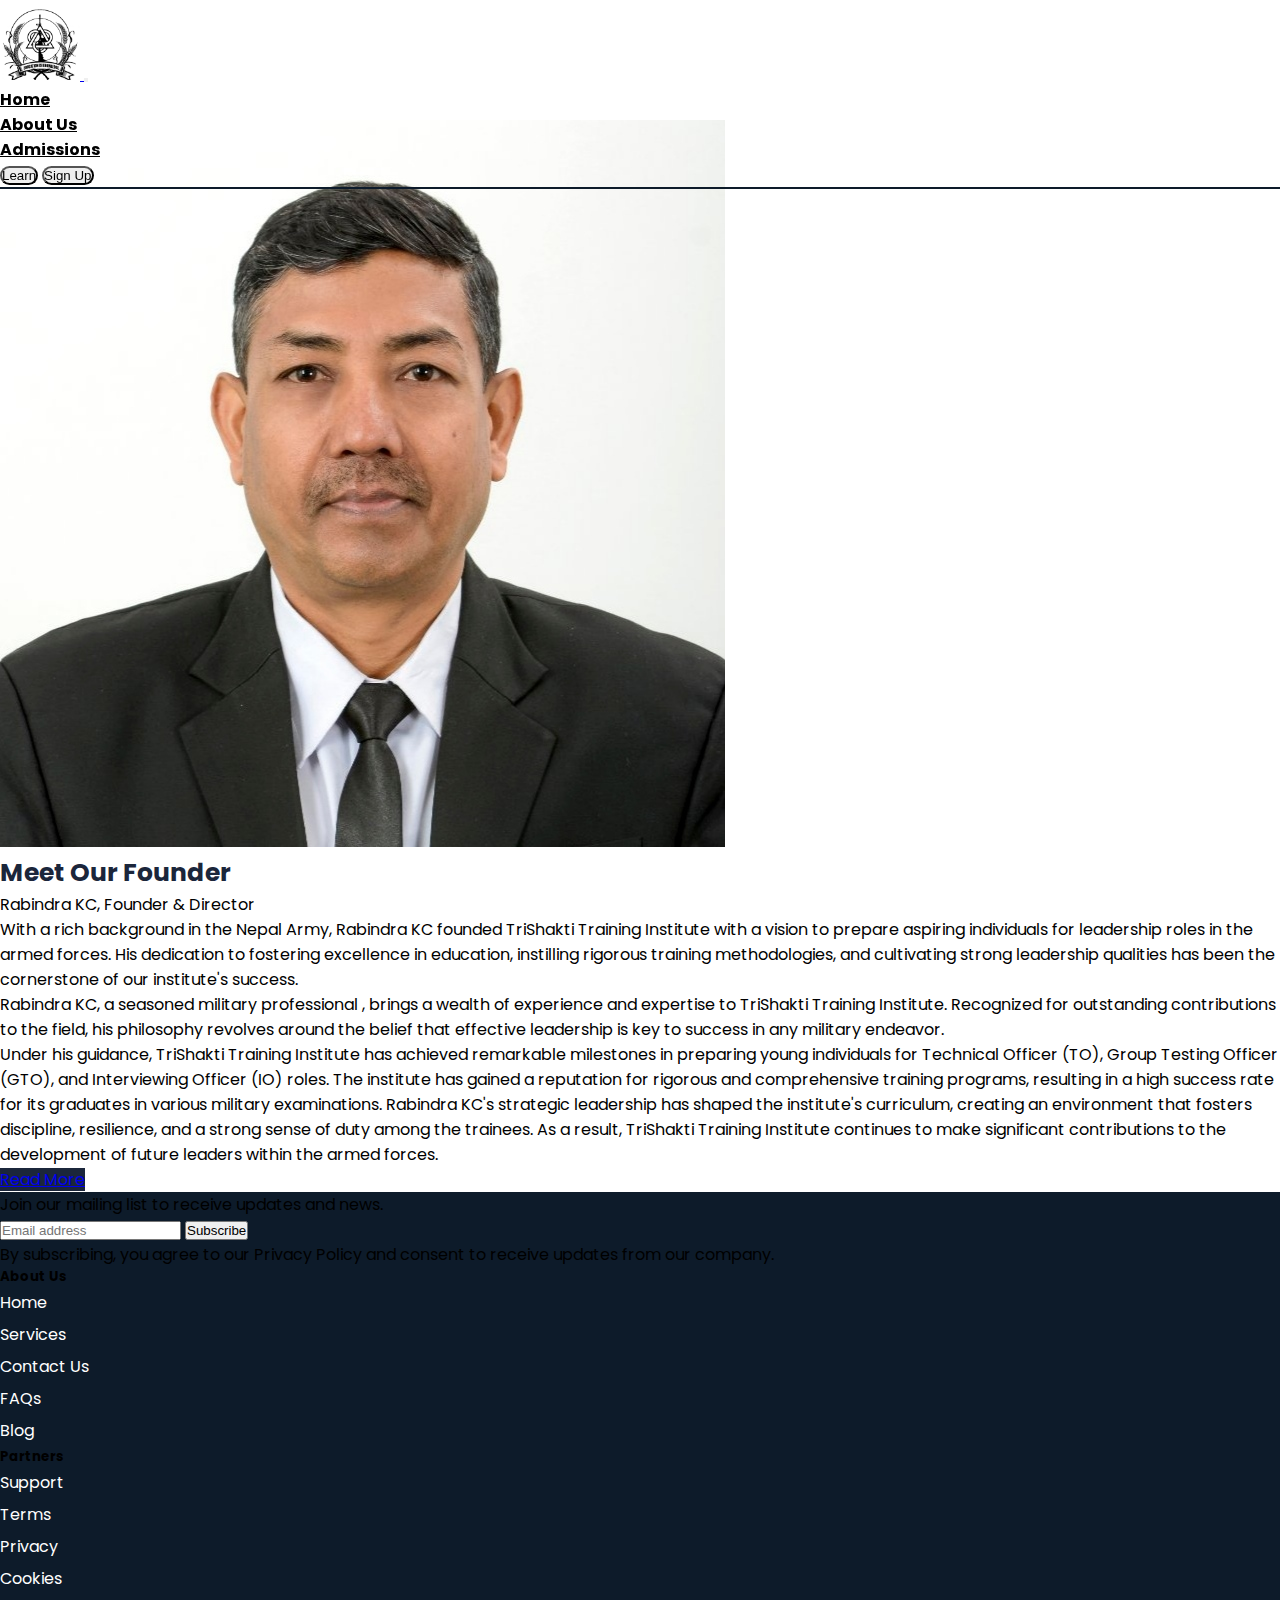
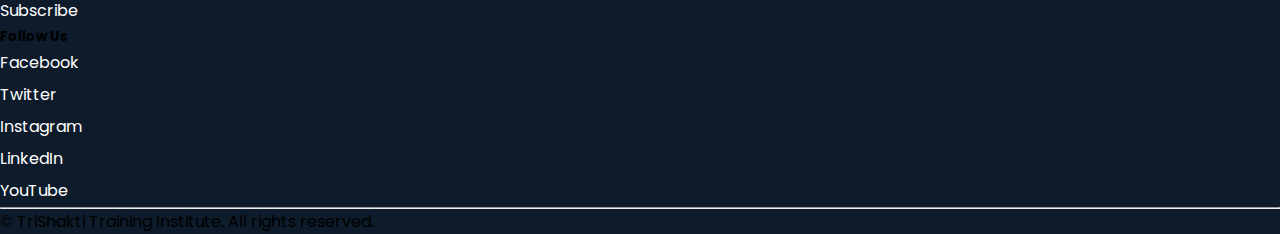
<file: about.html>
<!doctype html>
<html lang="en">
  <head>
    <meta charset="utf-8">
    <meta name="viewport" content="width=device-width, initial-scale=1">
    <title>TriShakti Training</title>
    <link rel="shortcut icon" href="./assets/images/favicon-32x32.png" type="image/x-icon">
    <link rel="preconnect" href="https://fonts.googleapis.com">
    <link rel="preconnect" href="https://fonts.gstatic.com" crossorigin>
    <link href="https://fonts.googleapis.com/css2?family=Poppins:wght@300;400;600;700&family=Rubik:wght@400;500;600;700;800;900&display=swap" rel="stylesheet">
    <link rel="stylesheet" href="https://cdnjs.cloudflare.com/ajax/libs/font-awesome/6.5.1/css/all.min.css" integrity="sha512-DTOQO9RWCH3ppGqcWaEA1BIZOC6xxalwEsw9c2QQeAIftl+Vegovlnee1c9QX4TctnWMn13TZye+giMm8e2LwA==" crossorigin="anonymous" referrerpolicy="no-referrer" />
    <link href="https://cdn.jsdelivr.net/npm/bootstrap@5.3.2/dist/css/bootstrap.min.css" rel="stylesheet" integrity="sha384-T3c6CoIi6uLrA9TneNEoa7RxnatzjcDSCmG1MXxSR1GAsXEV/Dwwykc2MPK8M2HN" crossorigin="anonymous">
    <link rel="stylesheet" href="styles.css">
  </head>
  <body>

    <header>
      <nav class="navbar navbar-expand-lg navbar-light bg-white sticky-navbar">
        <div class="container">
          <a class="navbar-brand" href="index.html">
            <img src="./assets/images/Logo-Edu.Know.png" alt="Logo" style="height: 80px;">
          </a>
          <button class="navbar-toggler" type="button" data-bs-toggle="collapse" data-bs-target="#navbarNavDropdown" aria-controls="navbarNavDropdown" aria-expanded="false" aria-label="Toggle navigation">
            <span class="navbar-toggler-icon"></span>
          </button>
          <div class="collapse navbar-collapse justify-content-end" id="navbarNavDropdown">
            <ul class="navbar-nav gap-4">

              <li class="nav-item">
                <a class="nav-link" href="index.html">Home</a>
              </li>
              <li class="nav-item">
                <a class="nav-link" aria-current="page" href="">About Us</a>
              </li>

              <li class="nav-item">
                <a class="nav-link" href="#">Admissions</a>
              </li>
           
            </ul>
            <form class="d-flex ps-2 no-small">
              <button class="btn btn-outline-dark rounded-pill me-2" type="button" style="border-radius: 50px;">Learn</button>
              <button class="btn btn-secondary rounded-pill" type="button" style="border-radius: 50px;">Sign Up</button>
            </form>
          </div>
        </div>
      </nav>
    
    </header>

    <section class="about-us-section pb-5" style="margin-top: 120px;">
        <div class="container">
          <div class="row align-items-center">
            <!-- Head's Photo -->
            <div class="col-lg-6">
              <img src="./assets/images/head.jpg" alt="Head of the Institute" class="img-fluid rounded-circle">
            </div>
      
            <!-- Head's Description -->
            <div class="col-lg-6">
              <h2 class="fw-bold color-secondary text-center">Meet Our Founder</h2>
              <p class="text-muted text-center">Rabindra KC, Founder & Director</p>
              <p class="mt-4">
                With a rich background in the Nepal Army, Rabindra KC founded TriShakti Training Institute with a vision to prepare aspiring individuals for leadership roles in the armed forces. His dedication to fostering excellence in education, instilling rigorous training methodologies, and cultivating strong leadership qualities has been the cornerstone of our institute's success.              </p>
              <p>
                Rabindra KC, a seasoned military professional , brings a wealth of experience and expertise to TriShakti Training Institute. Recognized for outstanding contributions to the field, his philosophy revolves around the belief that effective leadership is key to success in any military endeavor.
              </p>
              <p>
                Under his guidance, TriShakti Training Institute has achieved remarkable milestones in preparing young individuals for Technical Officer (TO), Group Testing Officer (GTO), and Interviewing Officer (IO) roles. The institute has gained a reputation for rigorous and comprehensive training programs, resulting in a high success rate for its graduates in various military examinations. Rabindra KC's strategic leadership has shaped the institute's curriculum, creating an environment that fosters discipline, resilience, and a strong sense of duty among the trainees. As a result, TriShakti Training Institute continues to make significant contributions to the development of future leaders within the armed forces.
              </p>
              <a href="#" class="btn bg-secondary text-white mt-3">Read More</a>
            </div>
          </div>
        </div>
      </section>


<footer class="bg-primary text-white pt-4 pb-4">
  <div class="container">
      <div class="row">
          <!-- Mailing List Column -->
          <div class="col-lg-3 col-md-12 mb-3">
              <p>Join our mailing list to receive updates and news.</p>
              <form class="d-flex mb-3">
                  <input type="email" class="form-control me-2" placeholder="Email address">
                  <button type="submit" class="btn btn-secondary">Subscribe</button>
              </form>
              <p>By subscribing, you agree to our Privacy Policy and consent to receive updates from our company.</p>
          </div>

          <!-- About Us Column -->
          <div class="col-lg-3 col-md-4 mb-3 d-flex flex-column align-items-end title">
              <h5>About Us</h5>
           <div class=" mt-2 d-flex  justify-content-end" >
            <ul class="list-unstyled">
              <li><a href="#" class="text-white fw-bold">Home</a></li>
              <li><a href="#" class="text-white fw-bold">Services</a></li>
              <li><a href="#" class="text-white fw-bold">Contact Us</a></li>
              <li><a href="#" class="text-white fw-bold">FAQs</a></li>
              <li><a href="#" class="text-white fw-bold">Blog</a></li>
          </ul>
           </div>
          </div>

          <!-- Partners Column -->
          <div class="col-lg-3 col-md-4 mb-3 d-flex flex-column align-items-end title">
              <h5>Partners</h5>
              <ul class=" mt-2 list-unstyled">
                <li><a href="#" class="text-white fw-bold">Support</a></li>
                <li><a href="#" class="text-white fw-bold">Terms</a></li>
                <li><a href="#" class="text-white fw-bold">Privacy</a></li>
                <li><a href="#" class="text-white fw-bold">Cookies</a></li>
                <li><a href="#" class="text-white fw-bold">Subscribe</a></li>
            </ul>
          </div>

          <!-- Follow Us Column -->
          <div class="col-lg-3 col-md-4 mb-3 d-flex flex-column align-items-end title">
              <h5 class="pe-4">Follow Us</h5>
              <ul class=" mt-2 list-unstyled">
                <!-- Social Media Icons (Font Awesome) -->
                <li><a href="#" class="text-white fw-bold"><i class="fab fa-facebook-f pe-2"></i> Facebook</a></li>
                <li><a href="#" class="text-white fw-bold"><i class="fab fa-twitter pe-2"></i> Twitter</a></li>
                <li><a href="#" class="text-white fw-bold"><i class="fab fa-instagram pe-2"></i> Instagram</a></li>
                <li><a href="#" class="text-white fw-bold"><i class="fab fa-linkedin-in pe-2"></i> LinkedIn</a></li>
                <li><a href="#" class="text-white fw-bold"><i class="fab fa-youtube pe-2"></i> YouTube</a></li>
            </ul>
          </div>
      </div>
      <hr class="text-white">
      <p class="text-white text-center">&copy; <span id="current-year"></span> TriShakti Training Institute. All rights reserved.</p>

  </div>
</footer>  
<script src="https://cdn.jsdelivr.net/npm/bootstrap@5.3.2/dist/js/bootstrap.bundle.min.js" integrity="sha384-C6RzsynM9kWDrMNeT87bh95OGNyZPhcTNXj1NW7RuBCsyN/o0jlpcV8Qyq46cDfL" crossorigin="anonymous"></script>

  </body>
</html>
</file>
<file: styles.css>
*{
    margin: 0;
    padding: 0;
    box-sizing: border-box;
}
body{
    font-family: 'Poppins';
}
.bg-primary{
    background-color: #0D1B2A !important;
}

.bg-secondary{
    background-color: #1B263B;
}

.nav-link{
    color: #000;
    font-weight: bold;
}

.color-secondary{
    color: #1B263B;
}
.header-content h2{
    font-size: 50px;
}
h2{
    font-weight: bold;
    font-size: 25px;
}

.bg-primary .accordion-button {
    border-top: 1px solid #fff;
    border-bottom: 1px solid #fff;
    color: #000;
}


/* Change the color of the dropdown icon to white and set default arrow to down */
#accordionExample .accordion-button::after {
    color: white;
    filter: invert(1); /* This will make the default black arrow icon white */
    content: '\f078'; /* FontAwesome down chevron */
    font-family: 'FontAwesome';
    transform: rotate(0deg); /* Ensure it points down when collapsed */
}

/* Adjust the icon to point up when the accordion item is expanded */
#accordionExample .accordion-button:not(.collapsed)::after {
    transform: rotate(180deg); /* Flip the icon when expanded */
}

/* Remove default Bootstrap borders from accordion items */
#accordionExample .accordion-item {
    border: none; /* Remove default borders */
}

/* Add a 1px solid white border to the top and bottom of each accordion header */
#accordionExample .accordion-header .accordion-button {
    border-top: 1px solid white;
    border-bottom: 1px solid white;
    border-radius: 0; /* Remove border-radius */
}

/* Ensure the bottom border is only visible when the accordion item is collapsed */
#accordionExample .accordion-button:not(.collapsed) {
    border-bottom: none;
}

/* Remove bottom border from the last accordion item's button to avoid double border */
#accordionExample .accordion-item:last-of-type .accordion-button {
    border-bottom: none;
}


/* Testimonial Styles */

/* Ensures text and items within each slide are centered */
.swiper-slide {
    display: flex;
    flex-direction: column;
    align-items: center;
    text-align: center;
}

.testimonial-image {
   
    margin-bottom: 10px; /* Adds spacing between image and text */
}


.testimonial-text {
    font-size: 1.1em;
    margin-bottom: 20px;
}

.testimonial-image {
    width: 100px;
    height: 100px;
    border-radius: 50%;
    object-fit: cover;
}

.testimonial-name {
    font-weight: bold;
    margin-top: 10px;
}

.testimonial-company {
    color: #666;
    font-size: 0.9em;
}

.swiper-custom-button-prev, .swiper-custom-button-next{
    color: #000; 
    font-size: 30px; 
    position: absolute;
    top: 50%;
    z-index: 10;
    cursor: pointer;
    transform: translateY(-50%);
}

.swiper-custom-button-prev {
    left: 10vw;
}

.swiper-custom-button-next {
    right: 10vw;
}


.overlay-section {
    position: relative;
    background: url('./assets/images/military.jpg') no-repeat center center/cover;
    
}

.overlay {
    position: absolute;
    top: 0;
    left: 0;
    right: 0;
    bottom: 0;
    background-color: rgba(13, 27, 42, 0.6); 
    z-index: 1;
}

.overlay-section .container {
    position: relative;
    z-index: 2; 
}
.sticky-navbar {
    position: fixed;
    top: 0;
    width: 100%;
    z-index: 1000;
    border-bottom: 2px solid #0d1b2a; 
  }

  footer ul.list-unstyled a {
    
    line-height: 2;
    text-decoration: none;
    color: white;
}

.responsive-map{
    width: 150%;
}

.responsive-map iframe{
    height: 200px;
    width: 100%;
}

@media screen and (max-width:1000px) {
   
    .responsive-map{
        width: 100%;
    }
    
    .responsive-map iframe{
        height: 10%;
        width: 100%;
    }
    .title{
        align-items: start !important;
    }
    .no-small{
        
        display: none !important;
    }
}
</file>
